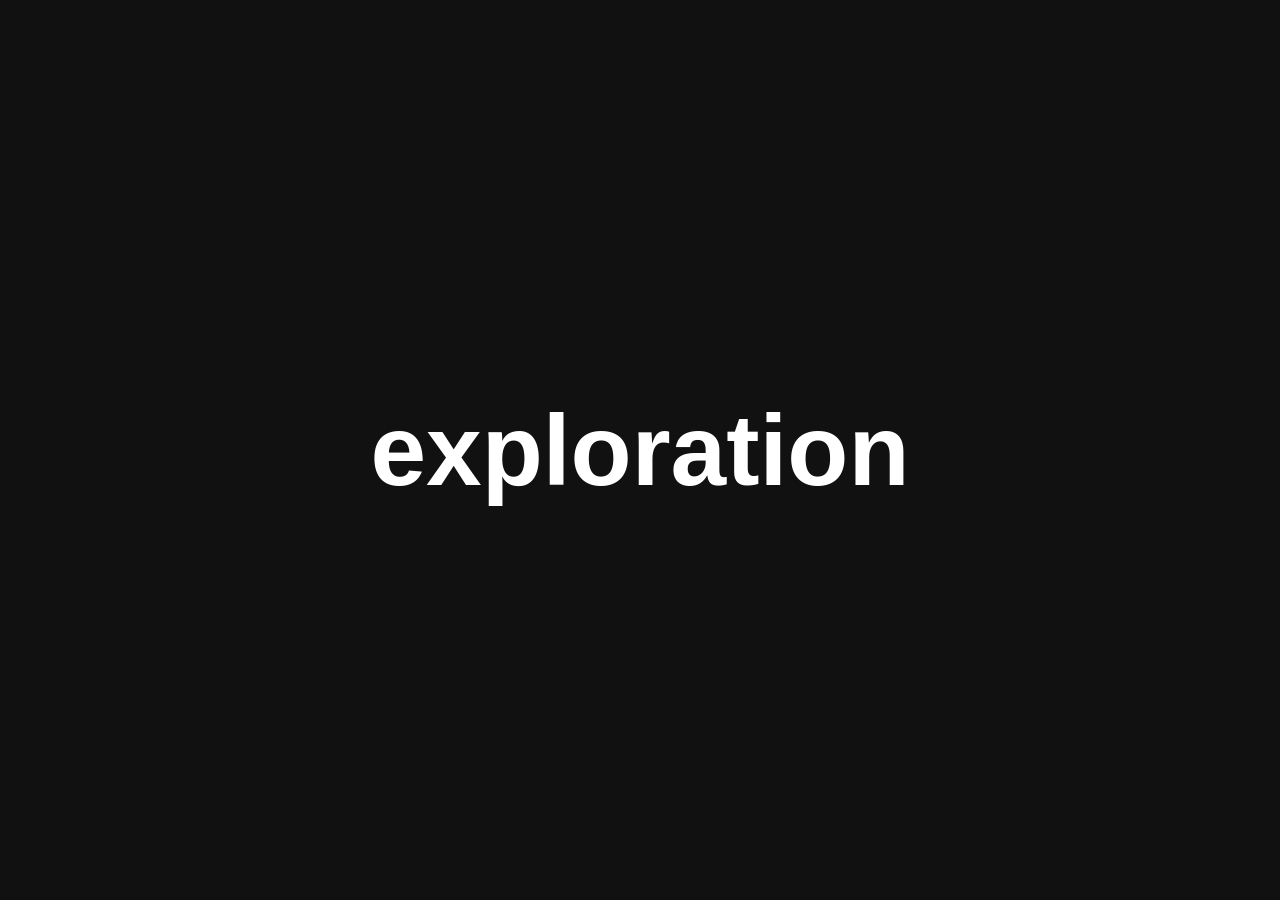
<file: text-anim/index.html>
<html lang="en">
<head>
    <meta charset="UTF-8">
    <meta name="viewport" content="width=device-width, initial-scale=1.0">
    <title>Text Animation</title>
    <link rel="stylesheet" href="style.css">
</head>
<body>
    <h1>exploration</h1>
    <script src="https://cdnjs.cloudflare.com/ajax/libs/gsap/3.15.0/gsap.min.js" integrity="sha512-oJ8QbaQThQoJZ7oEv+29jfPM6CcP+zUxh3PKJs1vyOhx0UraUrE7PQgeItu3dOuCJyrzWpoYMsVjkkPEBzbUqw==" crossorigin="anonymous" referrerpolicy="no-referrer"></script>
    <script src="script.js"></script>
</body>
</html>
</file>
<file: text-anim/style.css>
* {
    margin: 0;
    padding: 0;
    box-sizing: border-box;
    font-family: Helvetica, sans-serif;    
}

html, body {
    width: 100%;
    height: 100%;
}

body {
    background-color: #111;
    display: flex;
    align-items: center;
    justify-content: center;
}

h1 {
    font-size: 100px;
    color: #fff;
    overflow: hidden;
}

h1 span {
    display: inline-block;
}
</file>
